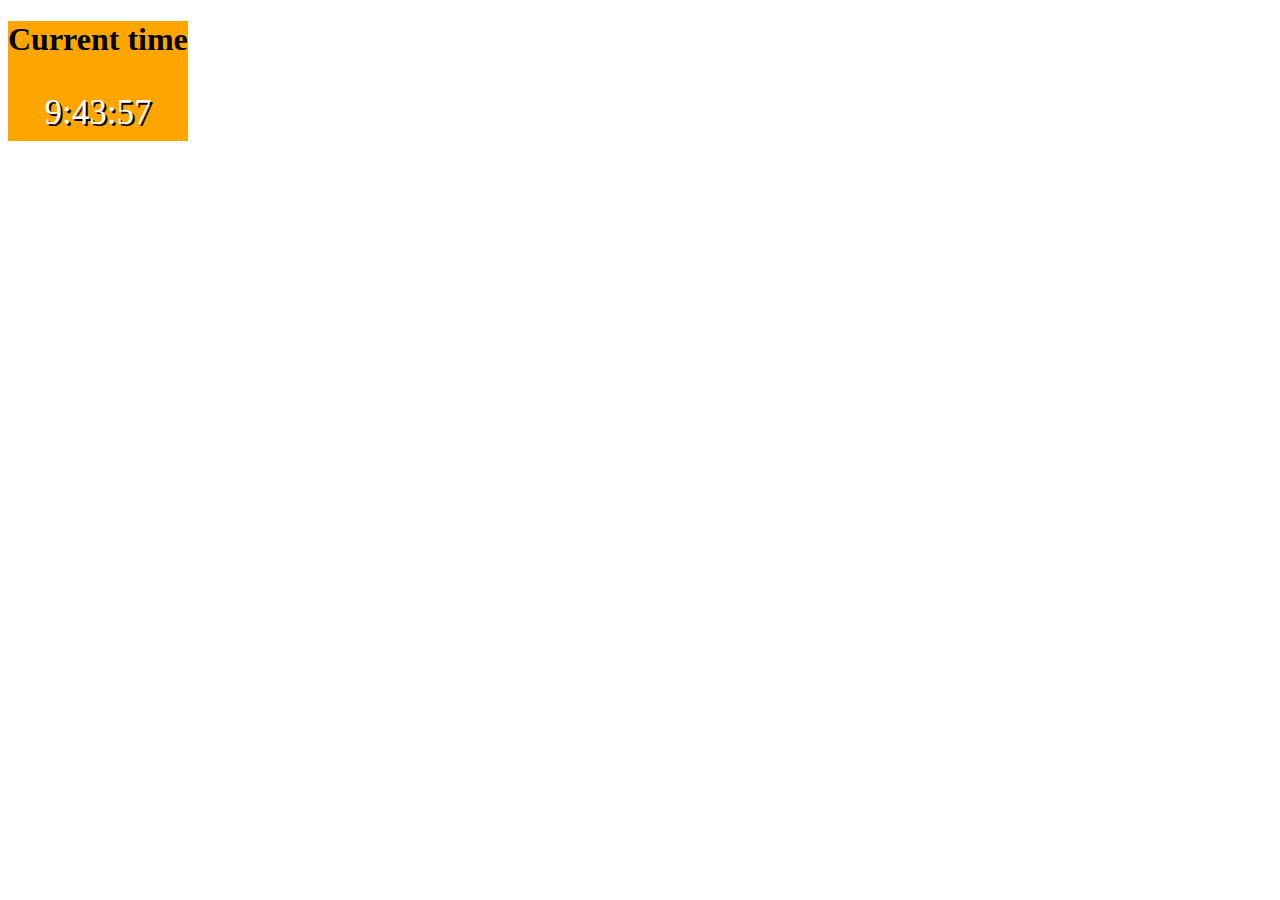
<file: Buoi4/cau4.html>
<!DOCTYPE html>
<html lang="en">
<head>
    <meta charset="UTF-8">
    <meta http-equiv="X-UA-Compatible" content="IE=edge">
    <meta name="viewport" content="width=device-width, initial-scale=1.0">
    <title>What time now?</title>
</head>
<body>
    <div class="time">
    <h1>Current time</h1>
    <p id="hms"></p>
    <script>
        var today = new Date();
        var time = today.getHours() + ":" + today.getMinutes() + ":" + today.getSeconds();

        document.getElementById("hms").innerHTML = time;
    </script>
</body>
<style>
    .time{
        background-color: orange;
        width: 180px;
        height: 120px;
        justify-content: center;
    }

    #hms {
        text-align: center;
        font-size: 35px;
        text-shadow: 2px 2px black;
        color:white
    }
</style>
</html>
</file>
